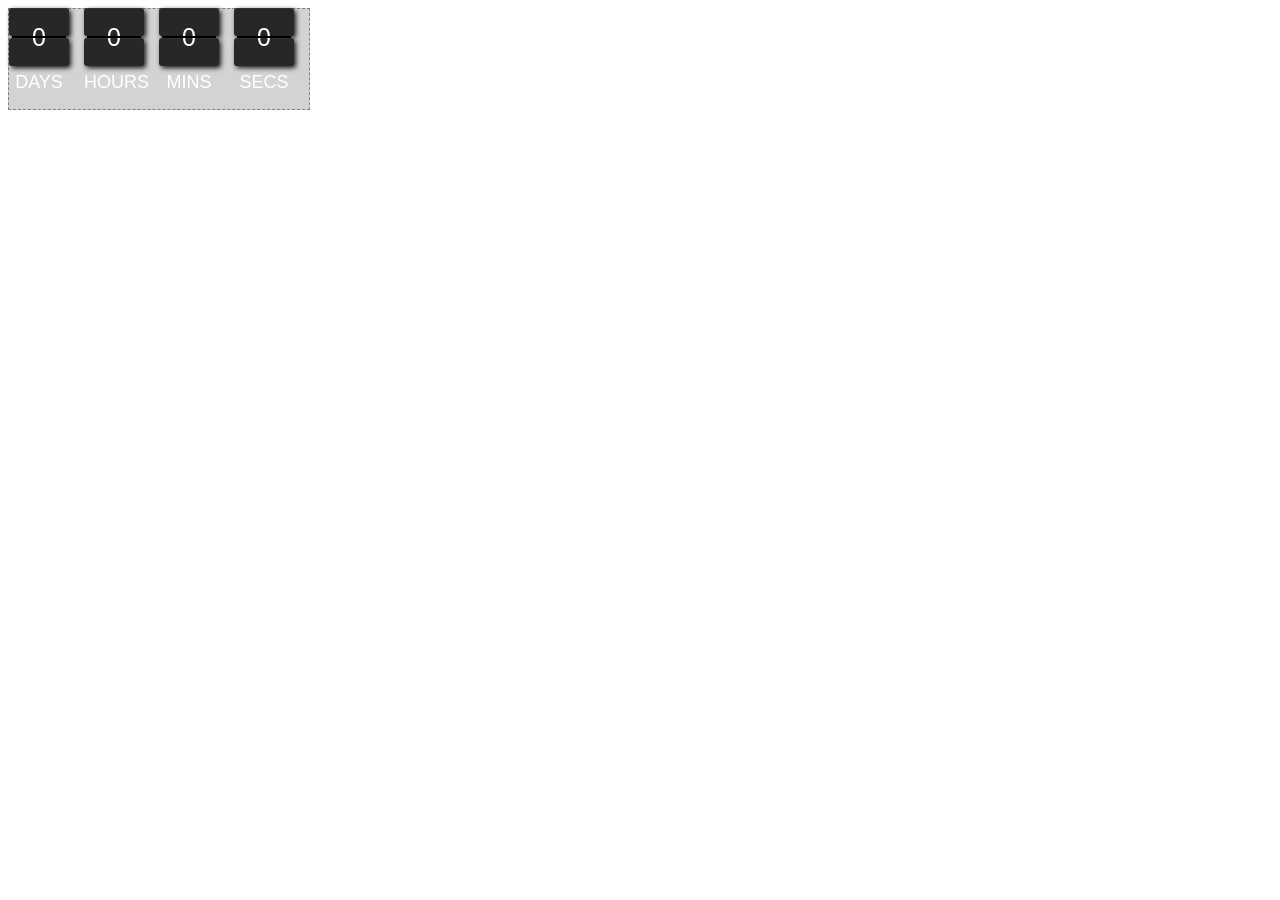
<file: index.html>
<!DOCTYPE html>
<html>
  <head>
    <!-- addition features, uncomment as necessary -->
    <script type="text/javascript" src="http://code.jquery.com/jquery-2.1.0.js"></script>
    <script type="text/javascript" src="ehcountdown.js"></script>
    <script type="text/javascript" src="test.js"></script>
    <link rel="stylesheet" type="text/css" href="test.css">
    <link rel="stylesheet" type="text/css" href="ehcountdown.css">
    <meta charset="UTF-8" />
    <title>EHCLOCK test</title>
  </head>
  <body>
    <div id="ehclock_test"></div>
  </body>
</html>
</file>
<file: test.css>
div#ehclock_test {
    width: 300px;
    height: 100px;
    border: 1px dashed grey;
    background-color: lightgrey;
}
</file>
<file: ehcountdown.css>
/* =Earth Hour Countdown gadget which appears on various pages
-------------------------------------------------------------- */
/**
 * CSS for the earthhour counter
 */
div.ehcountdown_field {
  width: 20%;
  height: 100%;
  float: left;
}
div.ehcountdown_field_hours {
  margin-left: 5%;
  margin-right: 5%;
}
div.ehcountdown_field_minutes {
  margin-right: 5%;
}
/* the numbers */
.ehcountdown_field .ehcountdown_field_digit {
  height: 56%;
}
/* the captions */
.ehcountdown_field .ehcountdown_field_caption {
  margin-top: 7px;
  height: 44%;
  font-size: 18px;
  text-align: center;
  font-family: Arial;
  color: white;
}
/**
 * CSS for the overall counter
 */
.ehcountdown_counter * {
  position: absolute;
}
.ehcountdown_counter_digits {
  height: 70%;
  width: 100%;
  margin-bottom: 5%;
}
/**
 * CSS for the individual digits and the components that build up the
 * special effect.
 */
.ehcountdown_digit * {
  position: absolute;
}
.ehcountdown_digit {
  height: 100%;
  width: 100%;
  position: relative;
  float: left;
}
.ehcountdown_digit_block {
  height: 50%;
  width: 100%;
  cursor: pointer;
  background-color: transparent;
  overflow: hidden;
}
.ehcountdown_digit_block_deco {
  /* 50% - 1/2gap */
  background-color: #272727;
  -moz-border-radius: 3px;
  -webkit-border-radius: 3px;
  -o-border-radius: 3px;
  border-radius: 3px;
  border-top: 1px solid #323232;
  -webkit-box-shadow: 2px 2px 5px #161616;
  -moz-box-shadow: 2px 2px 5px #161616;
  box-shadow: 2px 2px 5px #161616;
  height: 48%;
  width: 100%;
}
.ehcountdown_digit_flapTop {
  -webkit-box-shadow: none;
  -moz-box-shadow: none;
  box-shadow: none;
}
.ehcountdown_digit_blockTop_deco {
  /* height */
  bottom: 52%;
}
.ehcountdown_digit_blockBottom_deco {
  /* 50% + (height - 50%); bottom won't work for slideDown() */
  top: 52%;
}
.ehcountdown_digit_number {
  font-family: Arial;
  color: white;
  width: 100%;
  height: 1em;
  text-align: center;
  line-height: 1;
  font-size: 25px;
}
.ehcountdown_digit_blockTop {
  bottom: 50%;
}
.ehcountdown_digit_blockBottom {
  /* 100% - height; bottom won't work for slideDown() */
  top: 50%;
}
.ehcountdown_digit_blockTop > .ehcountdown_digit_number {
  /* bottom -(font-size/2) - extra space for WWF font*/
  bottom: -13px;
}
.ehcountdown_digit_blockBottom > .ehcountdown_digit_number {
  /* top -(font-size/2) */
  top: -12px;
}
.ehcountdown_digit_gap {
  background-color: black;
  height: 4%;
  width: 90%;
  /* 50% - 1/2height */
  top: 48%;
  left: 5%;
}
/* CSS for specific countdowns */
/* the home page */
div#ehcountdown_homepage {
  width: 200px;
  height: 60px;
  position: relative;
}
div#ehcountdown_sidebar {
  height: 55px;
  width: 100%;
}
</file>
